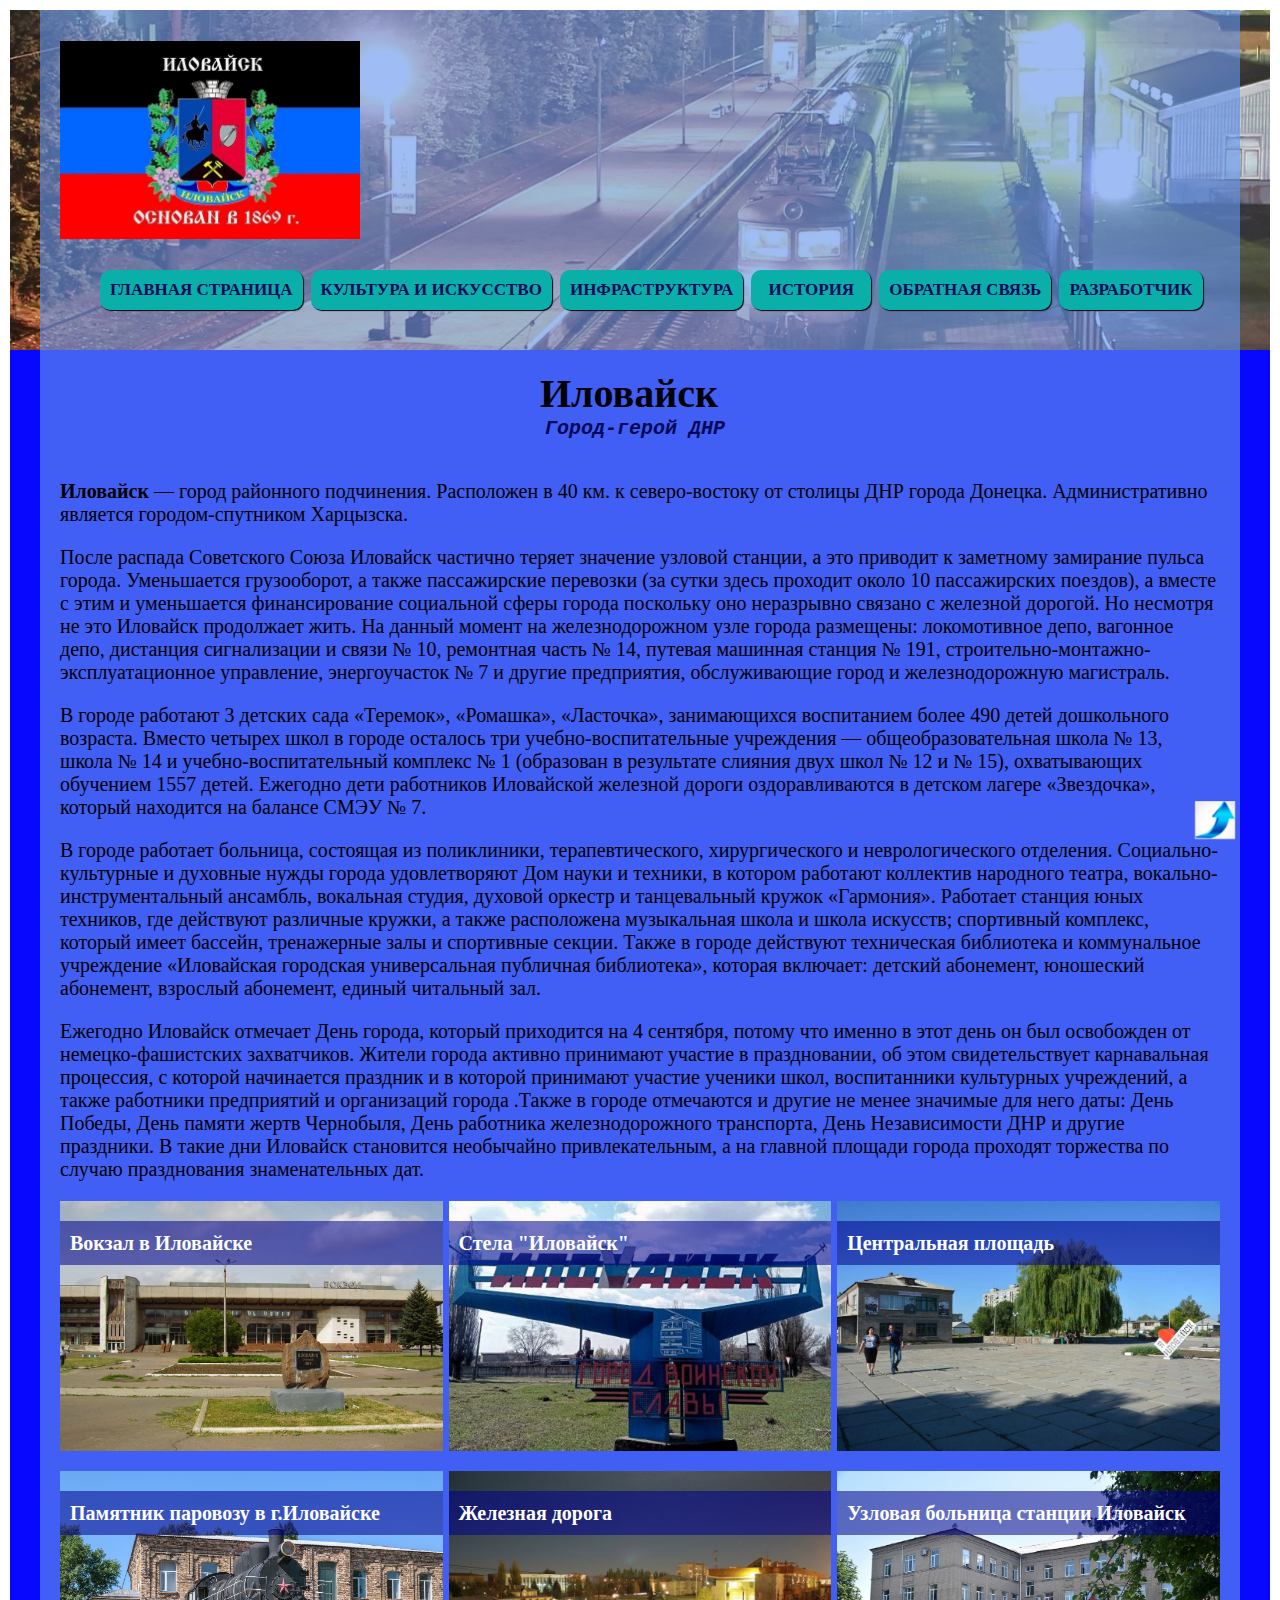
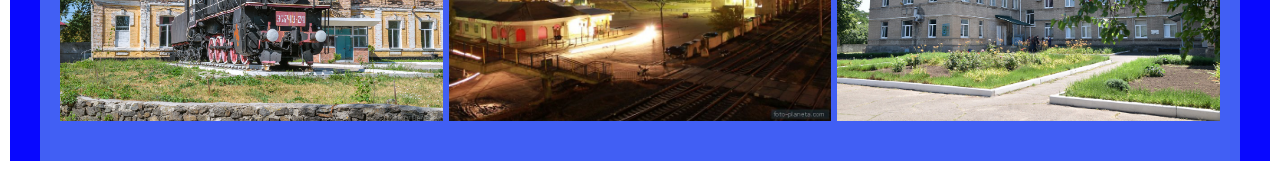
<file: my-city.ru/index.html>
<!DOCTYPE html>
<html lang="en">
<head>
    <meta charset="UTF-8">
    <meta name="viewport"
    content="width=device-width, user-scalable=no, initial-scale=1.0, maximum-scale=1.0, minimum-scale=1.0">
    <meta http-equiv="X-UA-Compatible" content="ie=edge">
    <title>Title</title>
    <link rel="stylesheet" href="style.css">
    <link rel="shortcut icon" href="images/Ilovajsk-1.jpg" type="image/jpg">
</head>
<body>

<div class="wrapper">
    <header class="header">
        <div class="container">
            <div class="logo">
                <img src="images/gerb.jpg" alt="">
            </div>
            <ul class="menu">
                <li><a href="index.html">Главная страница</a></li>
                <li><a href="culture.html">Культура и искусство</a></li>
                <li><a href="infrastructure.html">Инфраструктура</a></li>
                <li><a href="history.html">История</a></li>
                <li><a href="feedback.html">Обратная связь</a></li>
                <li><a href="developer.html">Разработчик</a></li>
            </ul>
        </div>
    </header>

    <div id="current_date_time_block"></div>
    <script type="text/javascript">
        /* функция добавления ведущих нулей */
        /* (если число меньше десяти, перед числом добавляем ноль) */
        function zero_first_format(value)
        {
            if (value < 10)
            {
                value='0'+value;
            }
            return value;
        }
        /* функция получения текущей даты и времени */
        function date_time()
        {
            var current_datetime = new Date();
            var day = zero_first_format(current_datetime.getDate());
            var month = zero_first_format(current_datetime.getMonth()+1);
            var year = current_datetime.getFullYear();
            var hours = zero_first_format(current_datetime.getHours());
            var minutes = zero_first_format(current_datetime.getMinutes());
            var seconds = zero_first_format(current_datetime.getSeconds());

            return day+"."+month+"."+year+" "+hours+":"+minutes+":"+seconds;
        }
        /* каждую секунду получаем текущую дату и время */
        /* и вставляем значение в блок с id "current_date_time_block2" */
        setInterval(function () {
            document.getElementById('current_date_time_block').innerHTML = date_time();
        }, 1000);
    </script>


    <section id="first-section" class="section">
        <div class="container">

               <h1 style="margin-top: 0px; margin-bottom: 0px; color: #000007; margin-left:480px; font-size: 40px;"><b>Иловайск</b></h1>
            <tt><h5 style="margin-bottom: 40px; margin-top: 0px; color: #010859; margin-left:485px; font-size: 20px;"> <i>Город-герой ДНР</i></h5></tt>

            <p>
                <strong>Иловайск</strong> — город районного подчинения. Расположен в 40 км. к северо-востоку от столицы ДНР города Донецка. Административно является городом-спутником Харцызска.
            </p>
            <p>
                После распада Советского Союза Иловайск частично теряет значение узловой станции, а это приводит к заметному замирание пульса города. Уменьшается грузооборот, а также пассажирские перевозки (за сутки здесь проходит около 10 пассажирских поездов), а вместе с этим и уменьшается финансирование социальной сферы города поскольку оно неразрывно связано с железной дорогой. Но несмотря не это Иловайск продолжает жить. На данный момент на железнодорожном узле города размещены: локомотивное депо, вагонное депо, дистанция сигнализации и связи № 10, ремонтная часть № 14, путевая машинная станция № 191, строительно-монтажно-эксплуатационное управление, энергоучасток № 7 и другие предприятия, обслуживающие город и железнодорожную магистраль.
            </p>
            <p>
                В городе работают 3 детских сада «Теремок», «Ромашка», «Ласточка», занимающихся воспитанием более 490 детей дошкольного возраста. Вместо четырех школ в городе осталось три учебно-воспитательные учреждения — общеобразовательная школа № 13, школа № 14 и учебно-воспитательный комплекс № 1 (образован в результате слияния двух школ № 12 и № 15), охватывающих обучением 1557 детей. Ежегодно дети работников Иловайской железной дороги оздоравливаются в детском лагере «Звездочка», который находится на балансе СМЭУ № 7.
            </p>
            <p>
                В городе работает больница, состоящая из поликлиники, терапевтического, хирургического и неврологического отделения. Социально-культурные и духовные нужды города удовлетворяют Дом науки и техники, в котором работают коллектив народного театра, вокально-инструментальный ансамбль, вокальная студия, духовой оркестр и танцевальный кружок «Гармония». Работает станция юных техников, где действуют различные кружки, а также расположена музыкальная школа и школа искусств; спортивный комплекс, который имеет бассейн, тренажерные залы и спортивные секции. Также в городе действуют техническая библиотека и коммунальное учреждение «Иловайская городская универсальная публичная библиотека», которая включает: детский абонемент, юношеский абонемент, взрослый абонемент, единый читальный зал.
            </p>
            <p>
                Ежегодно Иловайск отмечает День города, который приходится на 4 сентября, потому что именно в этот день он был освобожден от немецко-фашистских захватчиков. Жители города активно принимают участие в праздновании, об этом свидетельствует карнавальная процессия, с которой начинается праздник и в которой принимают участие ученики школ, воспитанники культурных учреждений, а также работники предприятий и организаций города .Также в городе отмечаются и другие не менее значимые для него даты: День Победы, День памяти жертв Чернобыля, День работника железнодорожного транспорта, День Независимости ДНР и другие праздники. В такие дни Иловайск становится необычайно привлекательным, а на главной площади города проходят торжества по случаю празднования знаменательных дат.
            </p>
            <div class="images">
                <div class="img-container">
                    <img src="images/KlM.jpg" alt="">
                    <p><strong>Вокзал в Иловайске</strong></p>
                </div>
                <div class="img-container">
                     <img src="images/ilov.jpg" alt="">
                     <p><strong>Стела "Иловайск"</strong></p>
                </div>
                <div class="img-container">
                    <img src="images/123.jpg" alt="">
                    <p><strong>Центральная площадь</strong></p>
                </div>
                <div class="img-container">
                    <img src="images/29377.jpg" alt="">
                    <p><strong>Памятник паровозу в г.Иловайске</strong></p>
                </div>
                <div class="img-container">
                    <img src="images/ilovaysk-383300.jpg" alt="">
                    <p><strong>Железная дорога</strong></p>
                </div>
                <div class="img-container">
                    <img src="images/Bolnica_120720-6.jpg" alt="">
                    <p><strong>Узловая больница станции Иловайск</strong></p>
                </div>
            </div>
        </div>
        <a href="#" title="Вернуться к началу" class="topbutton">
            <div class="images">
                <div class="img-container6">
                    <img src="images/b.jpg" alt="">
                </div>

            </div>
        </a>
    </section>
</div>
</body>
</html>
</file>
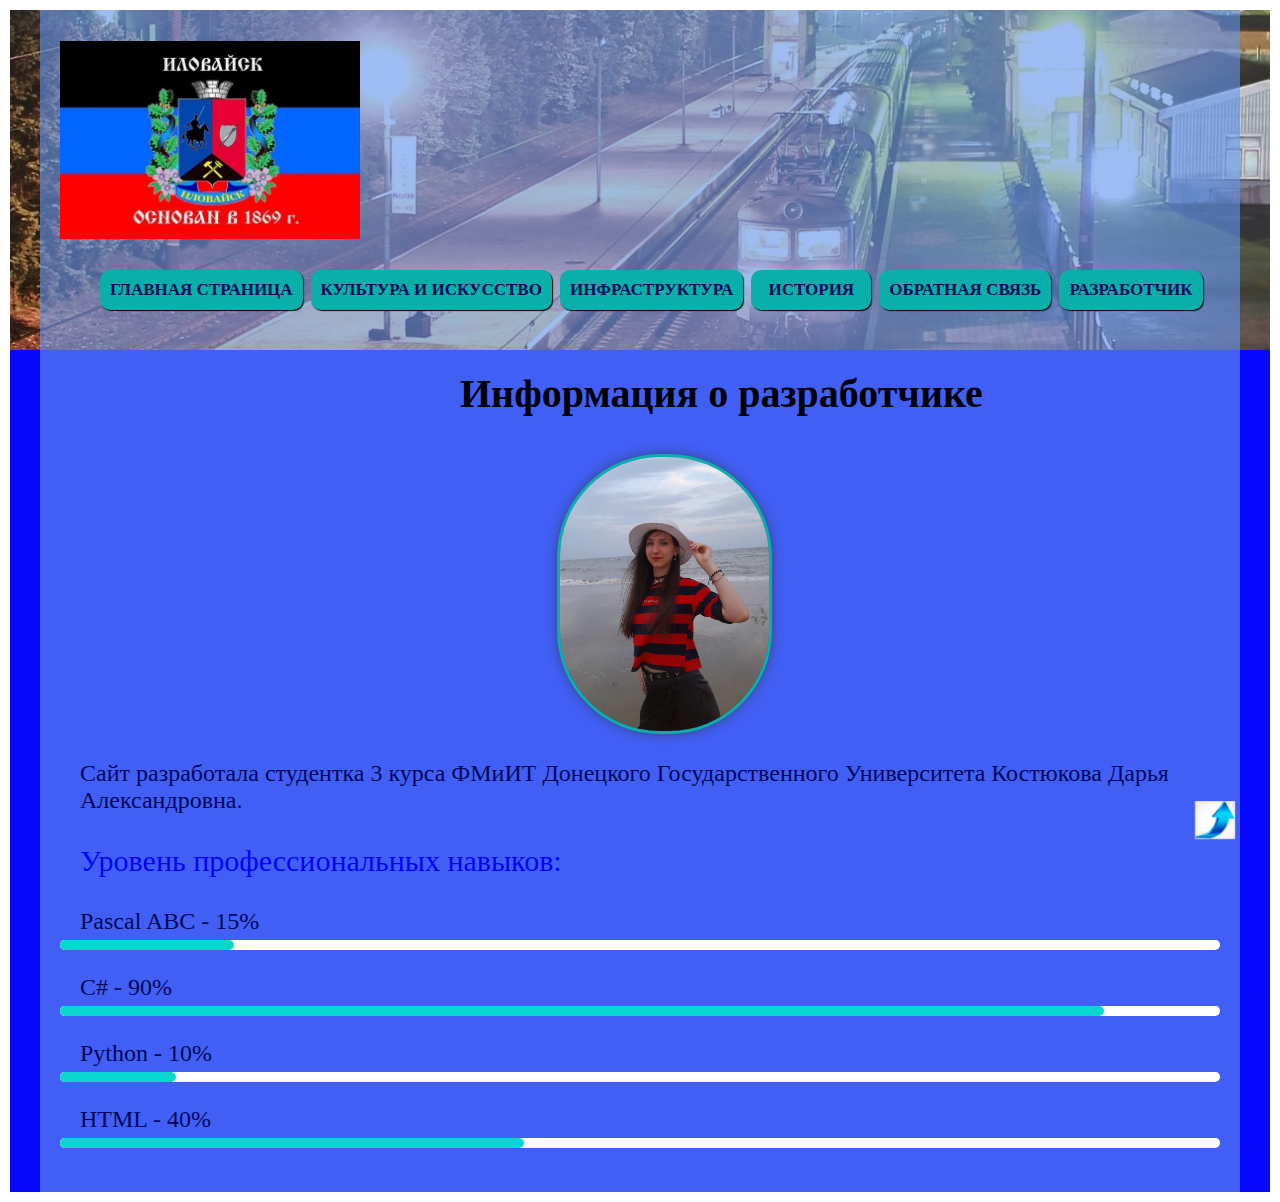
<file: my-city.ru/developer.html>
<!doctype html>
<html lang="en">
<head>
    <meta charset="UTF-8">
    <meta name="viewport"
          content="width=device-width, user-scalable=no, initial-scale=1.0, maximum-scale=1.0, minimum-scale=1.0">
    <meta http-equiv="X-UA-Compatible" content="ie=edge">
    <title>Developer</title>
    <link rel="stylesheet" href="style.css">
    <link rel="shortcut icon" href="images/Ilovajsk-1.jpg" type="image/jpg">
</head>
<body>

<div class="wrapper">
    <header class="header">
        <div class="container">
            <div class="logo">
                <img src="images/gerb.jpg" alt="">
            </div>
            <ul class="menu">
                <li><a href="index.html">Главная страница</a></li>
                <li><a href="culture.html">Культура и искусство</a></li>
                <li><a href="infrastructure.html">Инфраструктура</a></li>
                <li><a href="history.html">История</a></li>
                <li><a href="feedback.html">Обратная связь</a></li>
                <li><a href="developer.html">Разработчик</a></li>
            </ul>
        </div>
    </header>

    <div id="current_date_time_block"></div>
    <script type="text/javascript">
        /* функция добавления ведущих нулей */
        /* (если число меньше десяти, перед числом добавляем ноль) */
        function zero_first_format(value)
        {
            if (value < 10)
            {
                value='0'+value;
            }
            return value;
        }
        /* функция получения текущей даты и времени */
        function date_time()
        {
            var current_datetime = new Date();
            var day = zero_first_format(current_datetime.getDate());
            var month = zero_first_format(current_datetime.getMonth()+1);
            var year = current_datetime.getFullYear();
            var hours = zero_first_format(current_datetime.getHours());
            var minutes = zero_first_format(current_datetime.getMinutes());
            var seconds = zero_first_format(current_datetime.getSeconds());

            return day+"."+month+"."+year+" "+hours+":"+minutes+":"+seconds;
        }
        /* каждую секунду получаем текущую дату и время */
        /* и вставляем значение в блок с id "current_date_time_block2" */
        setInterval(function () {
            document.getElementById('current_date_time_block').innerHTML = date_time();
        }, 1000);
    </script>


    <section id="first-section" class="section">
        <div class="container">
            <h1 style="margin-top: 0px; margin-bottom: 40px; color: #000007; margin-left:400px; font-size: 40px;">Информация о разработчике</h1>

            <style>
                .round {
                    border-radius: 100px;
                    box-shadow: 0 0 0 3px #0bafaa, 0 0 13px #333;
                }
            </style>
            <p><img src="images/foto.jpg" style="width: 18%; margin-left:500px; height: 10%" alt="" class="round">


            <p style="color: #010859; font-size: 24px; margin-left:20px">
                Сайт разработала студентка 3 курса ФМиИТ Донецкого Государственного Университета Костюкова Дарья Александровна.           </p>
            <p style="color: rgba(0,0,255,0.97); font-size: 30px; margin-left:20px">
                Уровень профессиональных навыков:
            </p>
            <div class="chart">
                <p style="color: #010859; font-size: 24px; margin-left:20px"> Pascal ABC - 15%</p>
                <div class="pipe">
                    <div style="width: 15%"> </div>
                </div>
                <p style="color: #010859; font-size: 24px; margin-left:20px"> С# - 90%</p>
                <div class="pipe">
                    <div style="width: 90%"> </div>
                </div>
                <p style="color: #010859; font-size: 24px; margin-left:20px">Python - 10%</p>
                <div class="pipe">
                    <div style="width: 10%"> </div>
                </div>
                <p style="color: #010859; font-size: 24px; margin-left:20px">HTML - 40%</p>
                <div class="pipe">
                    <div style="width: 40%"> </div>
                </div>
            </div>

        </div>
        <a href="#" title="Вернуться к началу" class="topbutton">
            <div class="images">
                <div class="img-container6">
                    <img src="images/b.jpg" alt="">
                </div>

            </div>
        </a>
    </section>
</div>
</body>
</html>
</file>
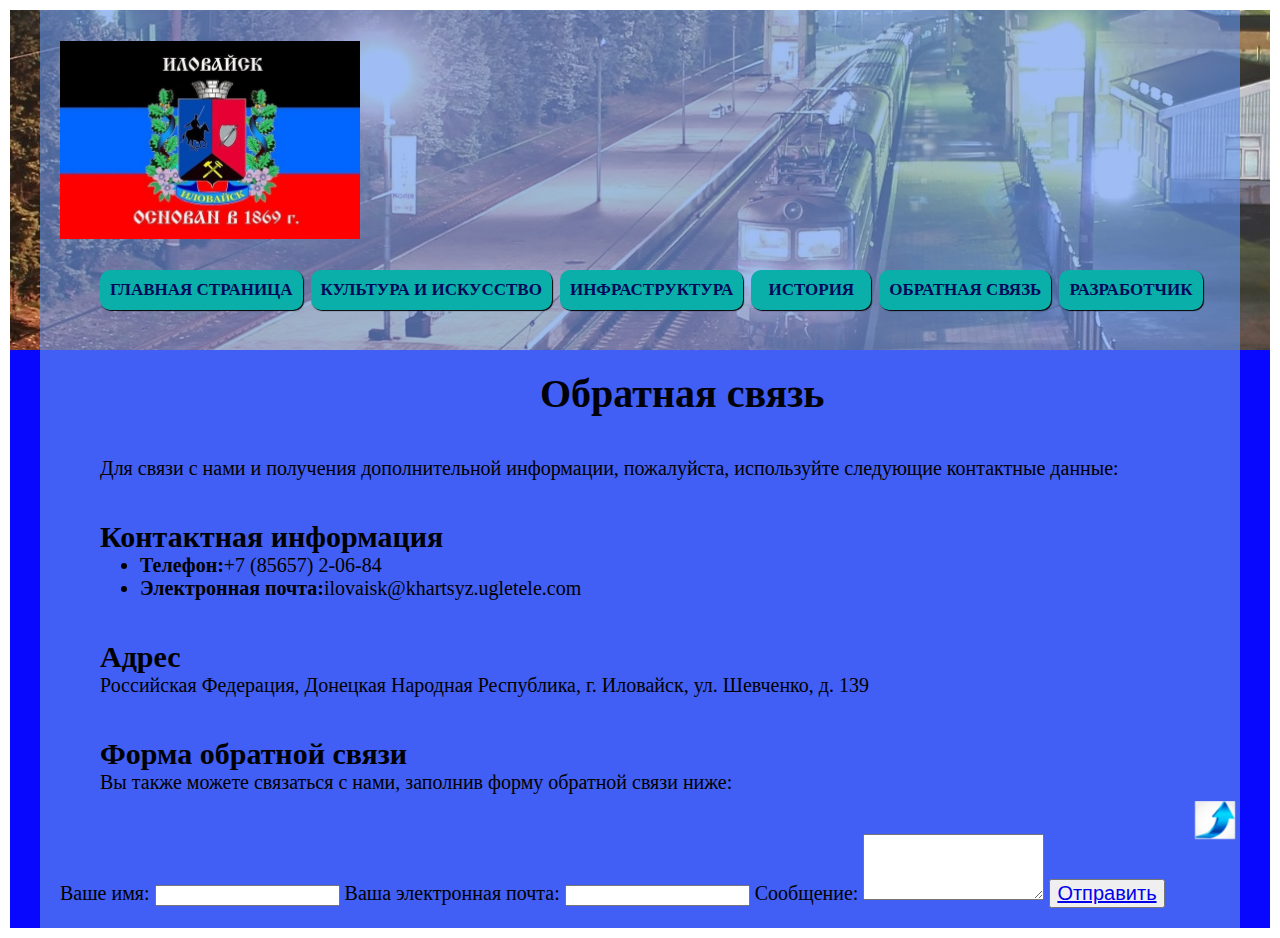
<file: my-city.ru/feedback.html>
<!doctype html>
<html lang="en">
<head>
    <meta charset="UTF-8">
    <meta name="viewport"
          content="width=device-width, user-scalable=no, initial-scale=1.0, maximum-scale=1.0, minimum-scale=1.0">
    <meta http-equiv="X-UA-Compatible" content="ie=edge">
    <title>Feedback</title>
    <link rel="stylesheet" href="style.css">
    <link rel="shortcut icon" href="images/Ilovajsk-1.jpg" type="image/jpg">
</head>
<body>

<div class="wrapper">
    <header class="header">
        <div class="container">
            <div class="logo">
                <img src="images/gerb.jpg" alt="">
            </div>
            <ul class="menu">
                <li><a href="index.html">Главная страница</a></li>
                <li><a href="culture.html">Культура и искусство</a></li>
                <li><a href="infrastructure.html">Инфраструктура</a></li>
                <li><a href="history.html">История</a></li>
                <li><a href="feedback.html">Обратная связь</a></li>
                <li><a href="developer.html">Разработчик</a></li>
            </ul>
        </div>
    </header>

    <div id="current_date_time_block"></div>
    <script type="text/javascript">
        /* функция добавления ведущих нулей */
        /* (если число меньше десяти, перед числом добавляем ноль) */
        function zero_first_format(value)
        {
            if (value < 10)
            {
                value='0'+value;
            }
            return value;
        }
        /* функция получения текущей даты и времени */
        function date_time()
        {
            var current_datetime = new Date();
            var day = zero_first_format(current_datetime.getDate());
            var month = zero_first_format(current_datetime.getMonth()+1);
            var year = current_datetime.getFullYear();
            var hours = zero_first_format(current_datetime.getHours());
            var minutes = zero_first_format(current_datetime.getMinutes());
            var seconds = zero_first_format(current_datetime.getSeconds());

            return day+"."+month+"."+year+" "+hours+":"+minutes+":"+seconds;
        }
        /* каждую секунду получаем текущую дату и время */
        /* и вставляем значение в блок с id "current_date_time_block2" */
        setInterval(function () {
            document.getElementById('current_date_time_block').innerHTML = date_time();
        }, 1000);
    </script>


    <section id="first-section" class="section">
        <div class="container">

            <h1 style="margin-top: 0px; margin-bottom: 40px; color: #000007; margin-left:480px; font-size: 40px;">Обратная связь</h1>
            <blockquote>
            <p>Для связи с нами и получения дополнительной информации, пожалуйста, используйте следующие контактные данные:</p>

            <h2 style="margin-top: 40px; margin-bottom: 0px;">Контактная информация</h2>
            <ul style="margin-top: 0px; margin-bottom: 0px;">
                <li ><strong>Телефон:</strong>+7 (85657) 2-06-84</li>
                <li><strong>Электронная почта:</strong>ilovaisk@khartsyz.ugletele.com</li>
            </ul>

            <h2 style="margin-top: 40px; margin-bottom: 0px;">Адрес</h2>
            <p style="margin-top: 0px; margin-bottom: 40px;">Российская Федерация, Донецкая Народная Республика, г. Иловайск, ул. Шевченко, д. 139</p>

            <h2 style="margin-top: 40px; margin-bottom: 0px;">Форма обратной связи</h2>
            <p style="margin-top: 0px; margin-bottom: 40px;">Вы также можете связаться с нами, заполнив форму обратной связи ниже:</p>
            </blockquote>
            <form action="обработчик.php" method="post">
                <label for="name">Ваше имя:</label>
                <input type="text" id="name" name="name" required>

                <label for="email">Ваша электронная почта:</label>
                <input type="email" id="email" name="email" required>

                <label for="message">Сообщение:</label>
                <textarea id="message" name="message" rows="4" required></textarea>

                <button type="submit">
                    <a style="font-size: 20px; border-radius: 20px " href="mailto:ohiko_kostjukova@mail.ru">
                        Отправить</a>
                </button>
            </form>

        </div>
        <a href="#" title="Вернуться к началу" class="topbutton">
            <div class="images">
                <div class="img-container6">
                    <img src="images/b.jpg" alt="">
                </div>

            </div>
        </a>
    </section>
</div>
</body>
</html>
</file>
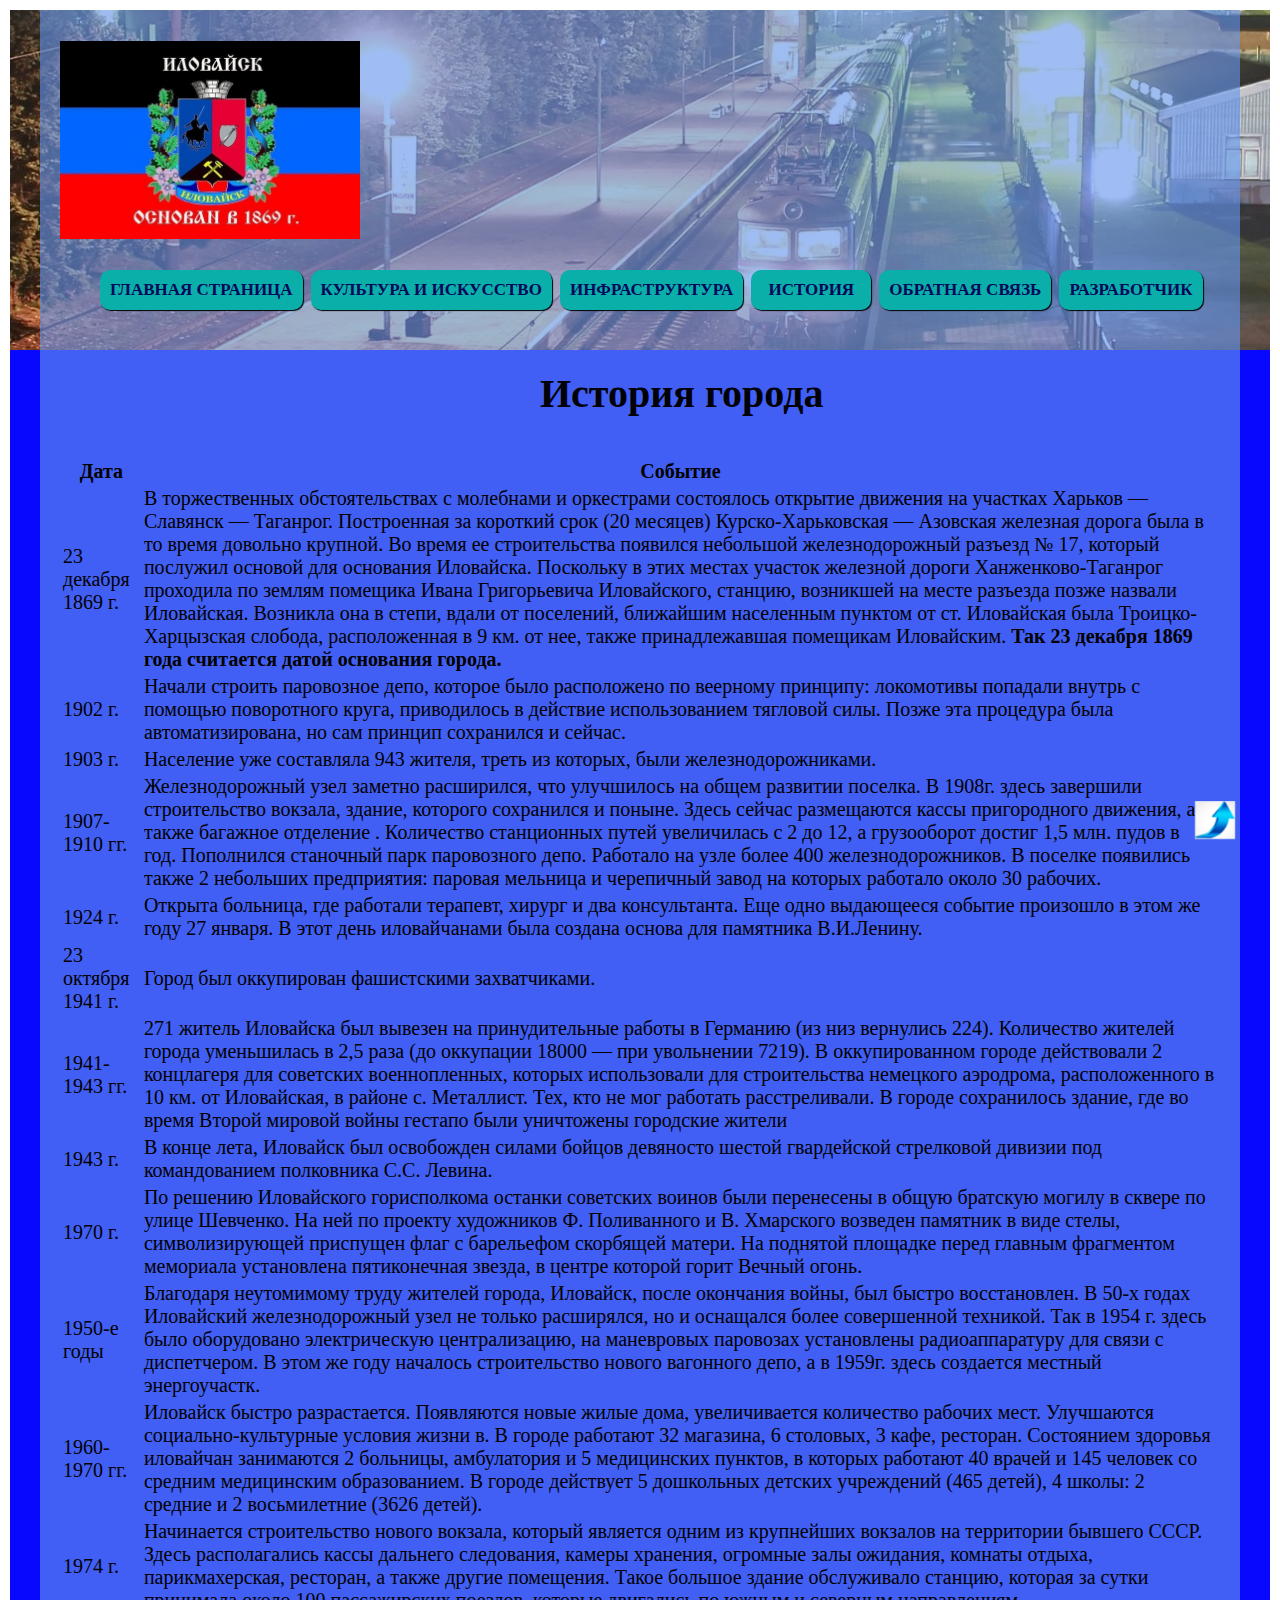
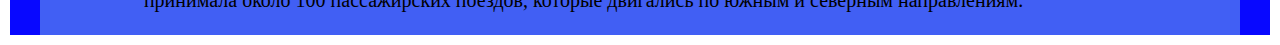
<file: my-city.ru/history.html>
<!doctype html>
<html lang="en">
<head>
    <meta charset="UTF-8">
    <meta name="viewport"
          content="width=device-width, user-scalable=no, initial-scale=1.0, maximum-scale=1.0, minimum-scale=1.0">
    <meta http-equiv="X-UA-Compatible" content="ie=edge">
    <title>History</title>
    <link rel="stylesheet" href="style.css">
    <link rel="shortcut icon" href="images/Ilovajsk-1.jpg" type="image/jpg">
</head>
<body>

<div class="wrapper">
    <header class="header">
        <div class="container">
            <div class="logo">
                <img src="images/gerb.jpg" alt="">
            </div>
            <ul class="menu">
                <li><a href="index.html">Главная страница</a></li>
                <li><a href="culture.html">Культура и искусство</a></li>
                <li><a href="infrastructure.html">Инфраструктура</a></li>
                <li><a href="history.html">История</a></li>
                <li><a href="feedback.html">Обратная связь</a></li>
                <li><a href="developer.html">Разработчик</a></li>
            </ul>
        </div>
    </header>

    <div id="current_date_time_block"></div>
    <script type="text/javascript">
        /* функция добавления ведущих нулей */
        /* (если число меньше десяти, перед числом добавляем ноль) */
        function zero_first_format(value)
        {
            if (value < 10)
            {
                value='0'+value;
            }
            return value;
        }
        /* функция получения текущей даты и времени */
        function date_time()
        {
            var current_datetime = new Date();
            var day = zero_first_format(current_datetime.getDate());
            var month = zero_first_format(current_datetime.getMonth()+1);
            var year = current_datetime.getFullYear();
            var hours = zero_first_format(current_datetime.getHours());
            var minutes = zero_first_format(current_datetime.getMinutes());
            var seconds = zero_first_format(current_datetime.getSeconds());

            return day+"."+month+"."+year+" "+hours+":"+minutes+":"+seconds;
        }
        /* каждую секунду получаем текущую дату и время */
        /* и вставляем значение в блок с id "current_date_time_block2" */
        setInterval(function () {
            document.getElementById('current_date_time_block').innerHTML = date_time();
        }, 1000);
    </script>

    <section id="first-section" class="section">
        <div class="container">
            <h1 style="margin-top: 0px; margin-bottom: 40px; color: #000007; margin-left:480px; font-size: 40px;">История города</h1>
            <div class="table">
                <table style="font-size: 20px">
                <thead>
                <th>Дата</th>
                <th>Событие</th>
                </thead>
                <tbody>
                <tr>
                    <td>23 декабря 1869 г.</td>
                    <td>В торжественных обстоятельствах с молебнами и оркестрами состоялось открытие движения на участках Харьков — Славянск — Таганрог. Построенная за короткий срок (20 месяцев) Курско-Харьковская — Азовская железная дорога была в то время довольно крупной. Во время ее строительства появился небольшой железнодорожный разъезд № 17, который  послужил основой для основания Иловайска. Поскольку в этих местах участок железной дороги Ханженково-Таганрог проходила по землям помещика Ивана Григорьевича Иловайского, станцию, возникшей на месте разъезда позже назвали Иловайская.
                        Возникла она в степи, вдали от поселений, ближайшим населенным пунктом от ст. Иловайская была Троицко-Харцызская слобода, расположенная в 9 км. от нее, также принадлежавшая помещикам Иловайским. <b>Так 23 декабря 1869 года считается датой основания города.</b></td>
                </tr>
                <tr>
                    <td>1902 г.</td>
                    <td>Начали строить паровозное депо, которое было расположено по веерному принципу: локомотивы попадали внутрь с помощью поворотного круга, приводилось в действие использованием тягловой силы. Позже эта процедура была автоматизирована, но сам принцип сохранился и сейчас.</td>
                </tr>
                <tr>
                    <td>1903 г.</td>
                    <td>Население уже составляла 943 жителя, треть из которых, были железнодорожниками.</td>
                </tr>
                <tr>
                    <td>1907-1910 гг.</td>
                    <td>Железнодорожный узел заметно расширился, что улучшилось на общем развитии поселка. В 1908г. здесь завершили строительство вокзала, здание, которого сохранился и поныне. Здесь сейчас размещаются кассы пригородного движения, а также багажное отделение . Количество станционных путей увеличилась с 2 до 12, а грузооборот достиг 1,5 млн. пудов в год. Пополнился станочный парк паровозного депо. Работало на узле более 400 железнодорожников. В поселке появились также 2 небольших предприятия: паровая мельница и черепичный завод на которых работало около 30 рабочих. </td>
                </tr>
                <tr>
                    <td>1924 г.</td>
                    <td>Открыта больница, где работали терапевт, хирург и два консультанта. Еще одно выдающееся событие произошло в этом же году 27 января. В этот день иловайчанами была создана основа для памятника В.И.Ленину.</td>
                </tr>
                <tr>
                    <td>23 октября 1941 г.</td>
                    <td>Город был оккупирован фашистскими захватчиками.</td>
                </tr>
                <tr>
                    <td>1941-1943 гг.</td>
                    <td>271 житель Иловайска был вывезен на принудительные работы в Германию (из низ вернулись 224). Количество жителей города уменьшилась в 2,5 раза (до оккупации 18000 — при увольнении 7219). В оккупированном городе действовали 2 концлагеря для советских военнопленных, которых использовали для строительства немецкого аэродрома, расположенного в 10 км. от Иловайская, в районе с. Металлист. Тех, кто не мог работать расстреливали. В городе сохранилось здание, где во время Второй мировой войны гестапо были уничтожены городские жители</td>
                </tr>
                <tr>
                    <td>1943 г.</td>
                    <td>В конце лета, Иловайск был освобожден силами бойцов девяносто шестой гвардейской стрелковой дивизии под командованием полковника С.С. Левина.</td>
                </tr>
                <tr>
                    <td>1970 г.</td>
                    <td>По решению Иловайского горисполкома останки советских воинов были перенесены в общую братскую могилу в сквере по улице Шевченко. На ней по проекту художников Ф. Поливанного и В. Хмарского возведен памятник в виде стелы, символизирующей приспущен флаг с барельефом скорбящей матери. На поднятой площадке перед главным фрагментом мемориала установлена пятиконечная звезда, в центре которой горит Вечный огонь. </td>
                </tr>
                <tr>
                    <td>1950-е годы</td>
                    <td>Благодаря неутомимому труду жителей города, Иловайск, после окончания войны, был быстро восстановлен. В 50-х  годах Иловайский железнодорожный узел не только расширялся, но и оснащался более совершенной техникой. Так в 1954 г. здесь было оборудовано электрическую централизацию, на маневровых паровозах установлены радиоаппаратуру для связи с диспетчером. В этом же году началось строительство нового вагонного депо, а в 1959г. здесь создается местный энергоучастк.</td>
                </tr>
                <tr>
                    <td>1960-1970 гг.</td>
                    <td>Иловайск быстро разрастается. Появляются новые жилые дома, увеличивается количество рабочих мест. Улучшаются социально-культурные условия жизни в. В городе работают 32 магазина, 6 столовых, 3 кафе, ресторан. Состоянием здоровья иловайчан занимаются 2 больницы, амбулатория и 5 медицинских пунктов, в которых работают 40 врачей и 145 человек со средним медицинским образованием. В городе действует 5 дошкольных детских учреждений (465 детей), 4 школы: 2 средние и 2 восьмилетние (3626 детей).</td>
                </tr>
                <tr>
                    <td>1974 г.</td>
                    <td>Начинается строительство нового вокзала, который является одним из крупнейших вокзалов на территории бывшего СССР. Здесь располагались кассы дальнего следования, камеры хранения, огромные залы ожидания, комнаты отдыха, парикмахерская, ресторан, а также другие помещения. Такое большое здание обслуживало станцию, которая за сутки принимала около 100 пассажирских поездов, которые двигались по южным и северным направлениям.</td>
                </tr>
                </tbody>
            </table>
            </div>
        </div>
        <a href="#" title="Вернуться к началу" class="topbutton">
            <div class="images">
                <div class="img-container6">
                    <img src="images/b.jpg" alt="">
                </div>

            </div>
        </a>
    </section>
</div>
</body>
</html>
</file>
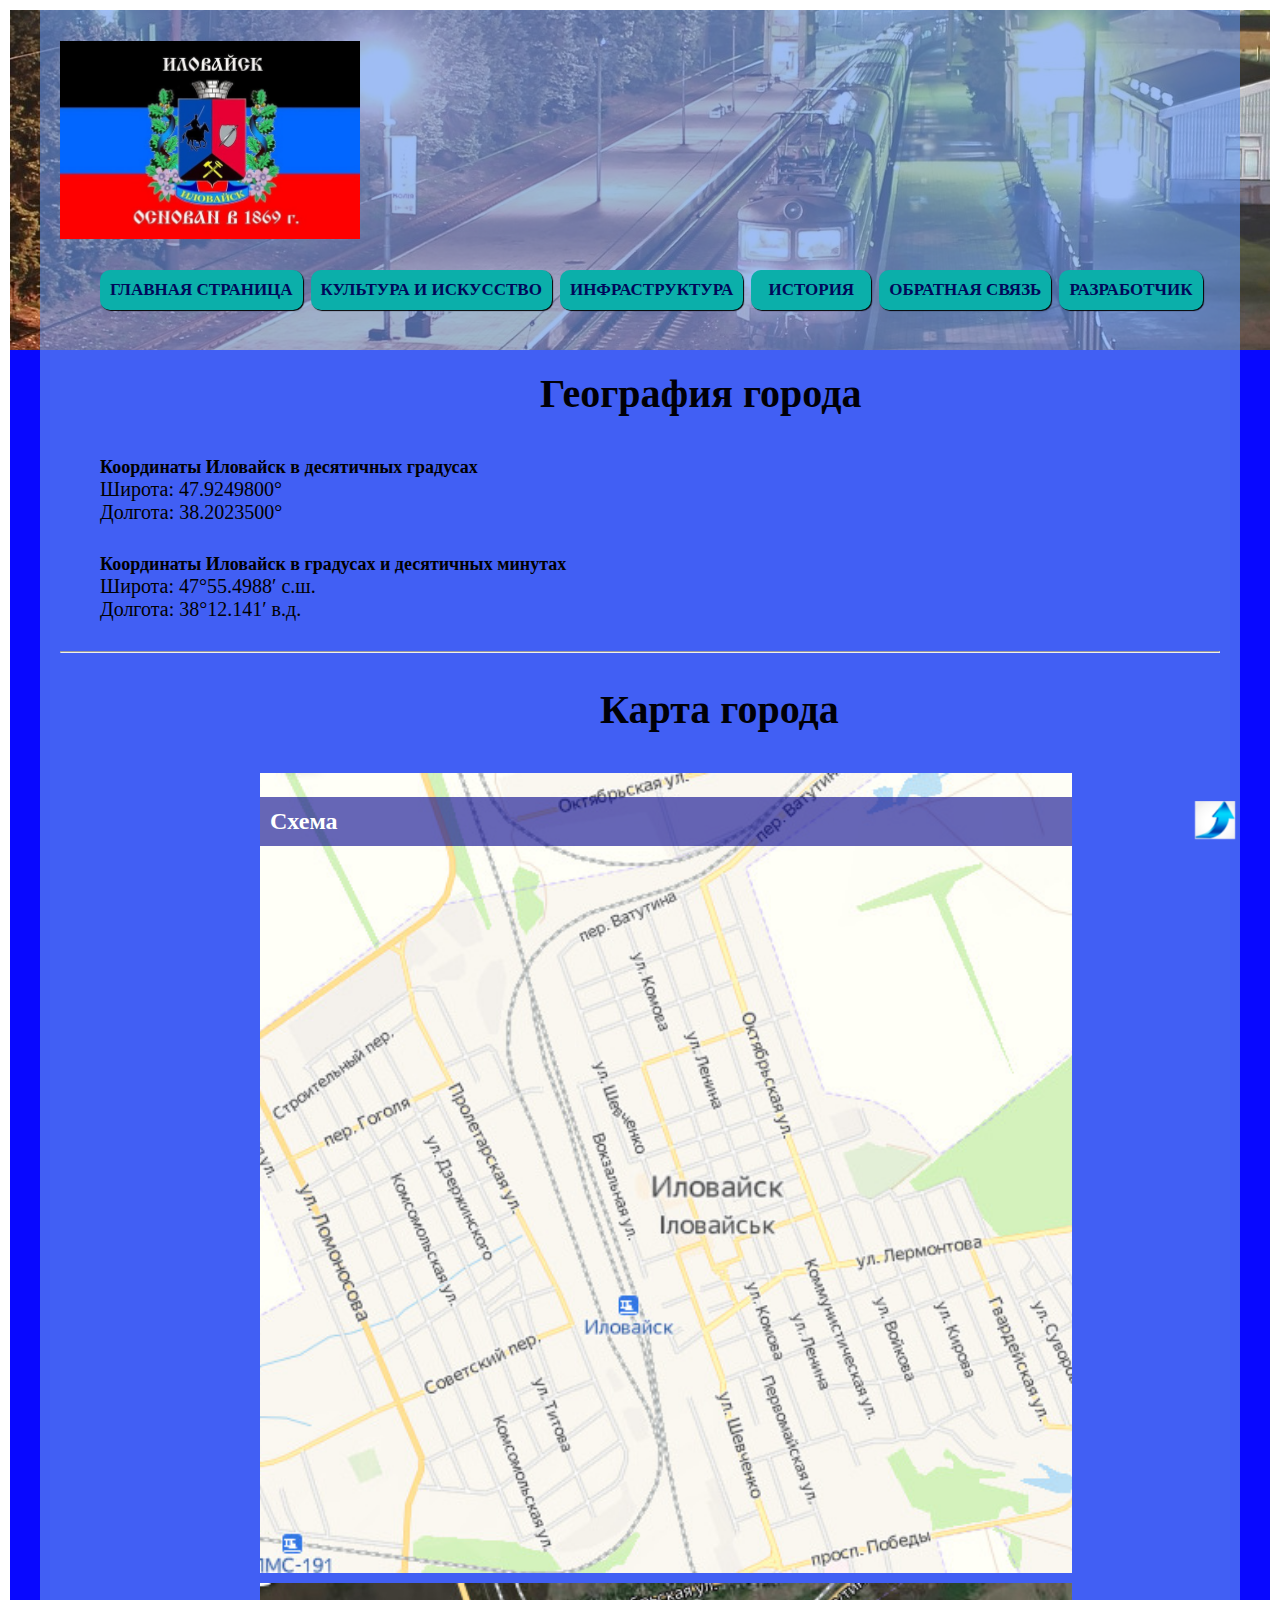
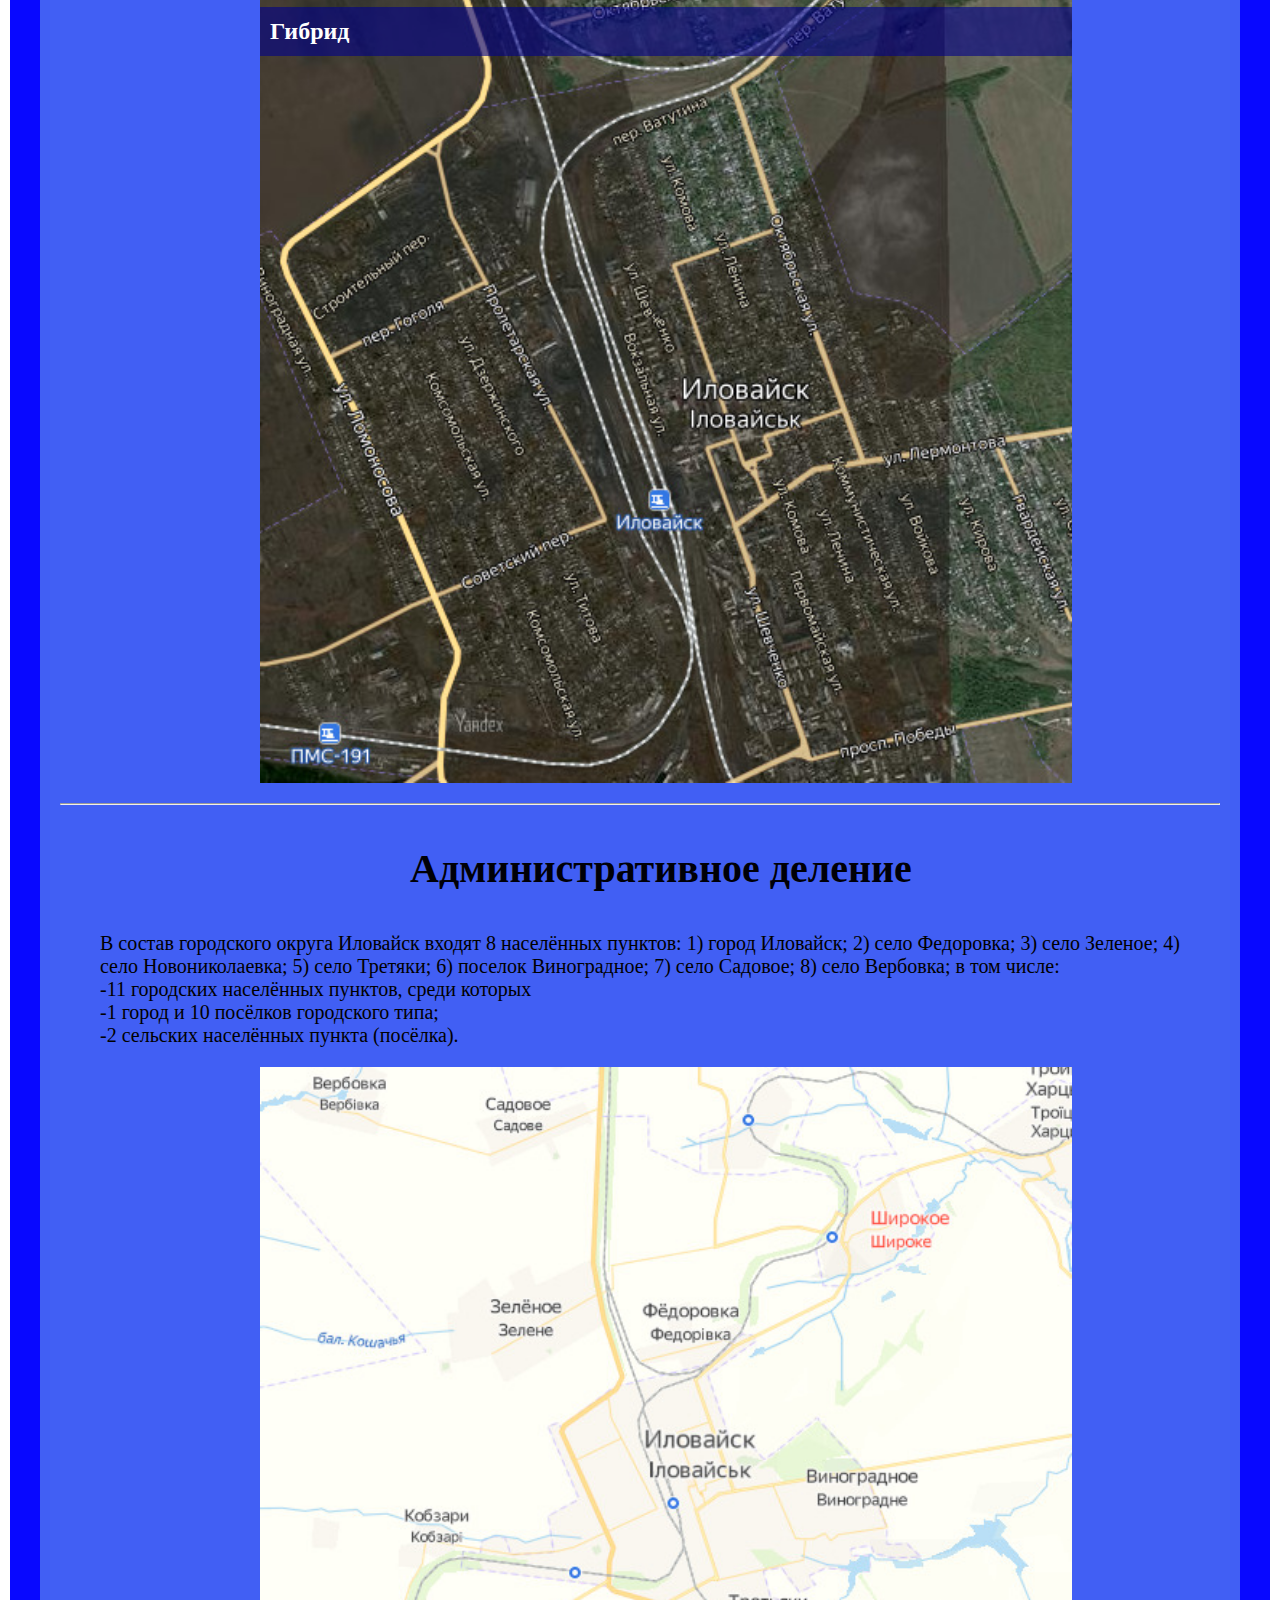
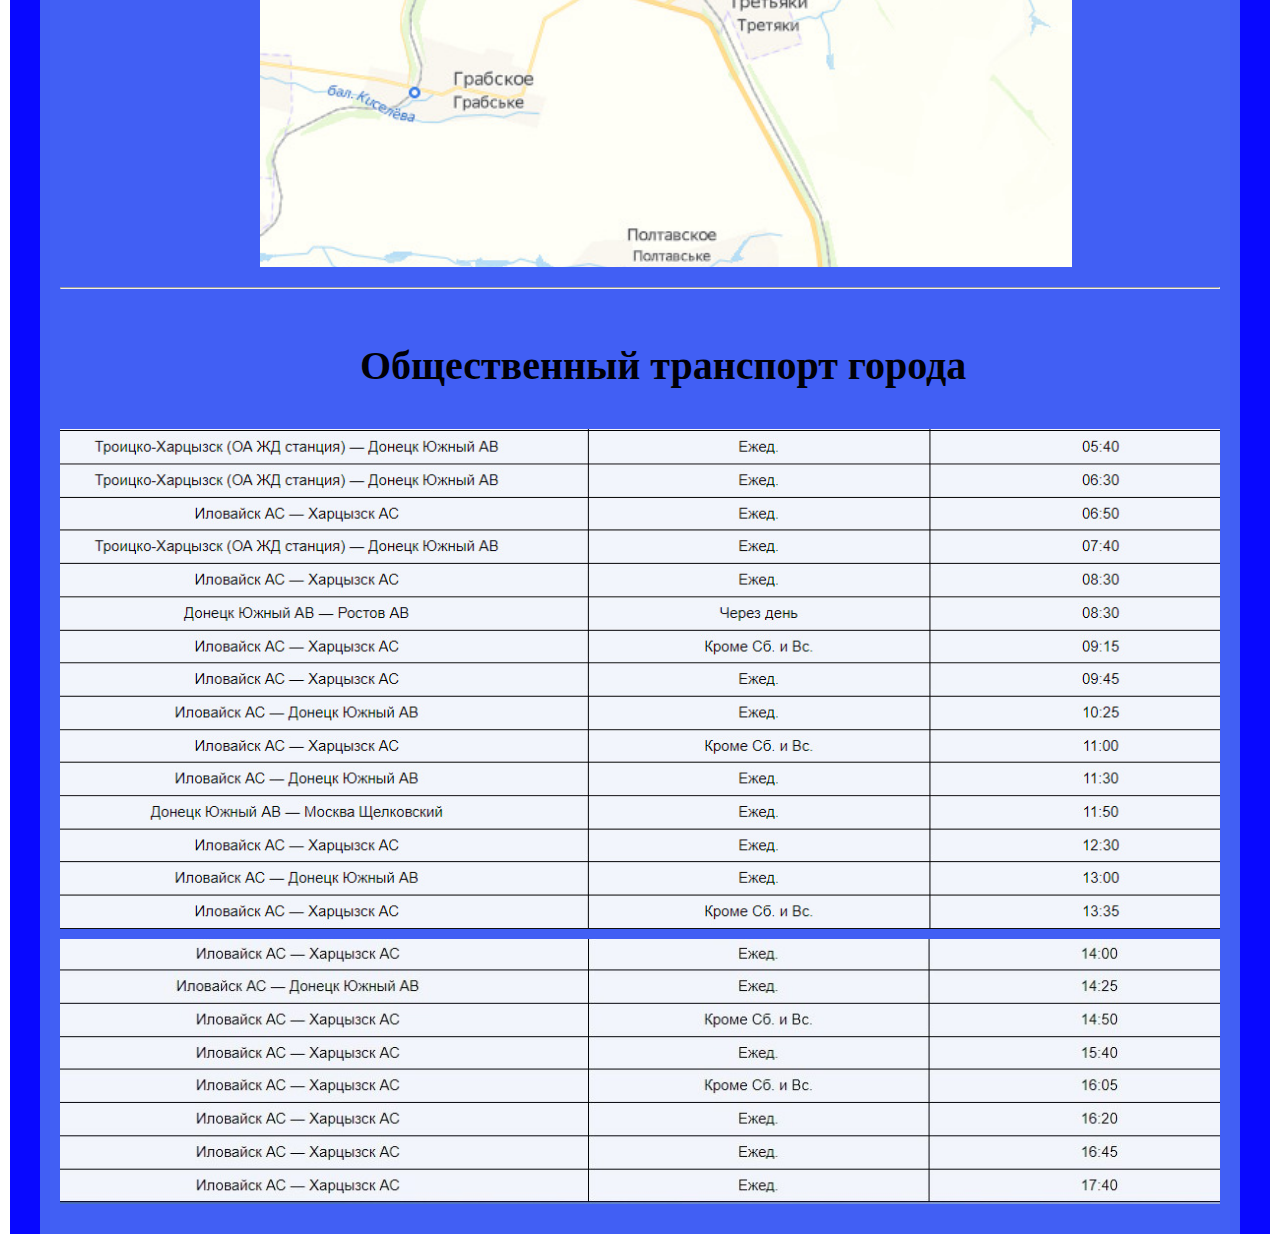
<file: my-city.ru/infrastructure.html>
<!doctype html>
<html lang="en">
<head>
    <meta charset="UTF-8">
    <meta name="viewport"
          content="width=device-width, user-scalable=no, initial-scale=1.0, maximum-scale=1.0, minimum-scale=1.0">
    <meta http-equiv="X-UA-Compatible" content="ie=edge">
    <title>Infrastructure</title>
    <link rel="stylesheet" href="style.css">
    <link rel="shortcut icon" href="images/Ilovajsk-1.jpg" type="image/jpg">
</head>
<body>

<div class="wrapper">
    <header class="header">
        <div class="container">
            <div class="logo">
                <img src="images/gerb.jpg" alt="">
            </div>
            <ul class="menu">
                <li><a href="index.html">Главная страница</a></li>
                <li><a href="culture.html">Культура и искусство</a></li>
                <li><a href="infrastructure.html">Инфраструктура</a></li>
                <li><a href="history.html">История</a></li>
                <li><a href="feedback.html">Обратная связь</a></li>
                <li><a href="developer.html">Разработчик</a></li>
            </ul>
        </div>
    </header>

    <div id="current_date_time_block"></div>
    <script type="text/javascript">
        /* функция добавления ведущих нулей */
        /* (если число меньше десяти, перед числом добавляем ноль) */
        function zero_first_format(value)
        {
            if (value < 10)
            {
                value='0'+value;
            }
            return value;
        }
        /* функция получения текущей даты и времени */
        function date_time()
        {
            var current_datetime = new Date();
            var day = zero_first_format(current_datetime.getDate());
            var month = zero_first_format(current_datetime.getMonth()+1);
            var year = current_datetime.getFullYear();
            var hours = zero_first_format(current_datetime.getHours());
            var minutes = zero_first_format(current_datetime.getMinutes());
            var seconds = zero_first_format(current_datetime.getSeconds());

            return day+"."+month+"."+year+" "+hours+":"+minutes+":"+seconds;
        }
        /* каждую секунду получаем текущую дату и время */
        /* и вставляем значение в блок с id "current_date_time_block2" */
        setInterval(function () {
            document.getElementById('current_date_time_block').innerHTML = date_time();
        }, 1000);
    </script>

    <section id="first-section" class="section">
        <div class="container">
            <h1 style="margin-top: 0px; margin-bottom: 40px; color: #000007; margin-left:480px; font-size: 40px;">География города</h1>

                <blockquote>
                <p style="margin-bottom: 0px; font-size: 18px; font-weight: bold">
                    Координаты Иловайск в десятичных градусах
                </p>
                <p style="margin-bottom: 30px; margin-top: 0px">
                    Широта: 47.9249800° <br>
                    Долгота: 38.2023500°
                </p>
                <p style="margin-bottom: 0px; font-size: 18px; font-weight: bold">
                    Координаты Иловайск в градусах и десятичных минутах
                </p>
                <p style="margin-bottom: 30px; margin-top: 0px">
                    Широта: 47°55.4988′ с.ш. <br>
                    Долгота: 38°12.141′ в.д.
                </p>
                </blockquote>
            <hr>
            <h2 style="margin-bottom: 40px; color: #000007; margin-left:540px; font-size: 40px;">Карта города</h2>
            <div class="images">
                <div class="img-container2">
                    <img src="images/2023-09-23_00-16-31.jpg" alt="">
                    <p><strong>Схема</strong></p>
                </div>
                <div class="img-container2">
                    <img src="images/2023-09-23_00-17-23.jpg" alt="">
                    <p><strong>Гибрид</strong></p>
                </div>
            </div>
            <hr>
            <h3 style="margin-bottom: 40px; color: #000007; margin-left:350px; font-size: 40px;">Административное деление</h3>
                 <blockquote>
                <p>
                    В состав городского округа Иловайск входят 8 населённых пунктов:
                    1) город Иловайск;
                    2) село Федоровка;
                    3) село Зеленое;
                    4) село Новониколаевка;
                    5) село Третяки;
                    6) поселок Виноградное;
                    7) село Садовое;
                    8) село Вербовка;
                    в том числе: <br>
                    -11 городских населённых пунктов, среди которых <br>
                    -1 город и 10 посёлков городского типа; <br>
                    -2 сельских населённых пункта (посёлка).
                </p>
            </blockquote>
            <div class="images">
            <div class="img-container2">
                <img src="images/2023-09-23_01-08-48.jpg" alt="">
            </div>
            </div>
            <hr>
            <h4 style="margin-bottom: 40px; color: #000007; margin-left:300px; font-size: 40px;">Общественный транспорт города</h4>
            <div class="images">
                <div class="img-container3">
                    <img src="images/2023-09-23_01-37-50.jpg" alt="">
                </div>
                <div class="img-container4">
                    <img src="images/2023-09-23_01-38-31.jpg" alt="">
                </div>
            </div>
        </div>
        <a href="#" title="Вернуться к началу" class="topbutton">
            <div class="images">
                <div class="img-container6">
                    <img src="images/b.jpg" alt="">
                </div>

            </div>
        </a>
    </section>
</div>

</body>
</html>
</file>
<file: my-city.ru/style.css>
body {
    padding: 0;
    margin: 0;
}
.wrapper {
    display: flex;
    justify-content: flex-start;
    align-items: center;
    flex-direction: column;
    width: 100%;
    min-height: 100vh;
    padding: 10px;
    box-sizing: border-box;
}
.header,
.section {
    width: 100%;
    background-color: rgba(0, 0, 255, 0.97);
    display: flex;
    justify-content: center;
}

.header {
    background: transparent url("images/29717.jpg") no-repeat no-repeat;
    background-size: cover;
}

.header .container {
    display: grid;
    justify-content: space-between;
    align-items: center;
}

.header .container .menu {
    width: 100%;
    display: flex;
    justify-content: space-between;
}

.header .container .menu li {
    list-style: none;
    padding: 10px;
    background-color: #0bafaa;
    box-shadow: 1px 1px 1px 0px black;
    border-radius: 10px;
    min-width: 100px;
    text-align: center;
    font-size: 17px;
}

.header .container .menu li a{
    text-decoration: none;
    text-transform: uppercase;
    color: #010859;
    font-weight: bold;
}

.header .container,
.section .container {
    max-width: 1200px;
    width: 100%;
    background-color: rgba(100, 149, 237, 0.62);
    position: relative;
    padding: 20px;
    box-sizing: border-box;
    font-size: 20px;
}

.header .container .logo {
    width: 300px;
    height: 220px;
}

.header .container .logo img{
    width: 100%;
    height: 100%;
    object-fit: contain;
}

.section .images {
    display: flex;
    justify-content: space-between;
    flex-wrap: wrap;

}

.section .images .img-container {
    width: 33%;
    height: 250px;
    margin-bottom: 20px;
    position: relative;
    box-sizing: border-box;

}

.section .images .img-container img {
    width: 100%;
    height: 100%;
    object-fit: cover;

}

.section .images .img-container p {
    position: absolute;
    top: 0px;
    left: 0px;
    width: 100%;
    font-size: 20px;
    color: #ffffff;
    padding: 10px;
    box-sizing: border-box;
    line-height: 120%;
    background-color: rgba(0, 0, 139, 0.54);
}

.section .images .img-container1 {
    width: 100%;
    height: 600px;
    margin-bottom: 10px;
    position: relative;

}

.section .images .img-container1 img {
    width: 100%;
    height: 100%;
    object-fit: cover;
}

.section .images .img-container2 {
    width: 70%;
    height: 800px;
    margin-bottom: 10px;
    position: relative;
    box-sizing: border-box;

}

.section .images .img-container2 img {
    width: 100%;
    height: 100%;
    object-fit: cover;
    margin-left: 200px;
}

.section .images .img-container2 p {
    position: absolute;
    top: 0px;
    left: 0px;
    width: 100%;
    font-size: 24px;
    color: white;
    padding: 10px;
    box-sizing: border-box;
    line-height: 120%;
    background-color: rgba(0, 0, 139, 0.6);
    margin-left: 200px;
}

.section .images .img-container3 {
    width: 100%;
    height: 500px;
    margin-bottom: 10px;
    position: relative;
    box-sizing: border-box;
}

.section .images .img-container3 img {
    width: 100%;
    height: 100%;
    object-fit: cover;
}
.section .images .img-container4 {
    width: 1000%;
    height: 265px;
    margin-bottom: 10px;
    position: relative;
    box-sizing: border-box;
}

.section .images .img-container4 img {
    width: 100%;
    height: 100%;
    object-fit: cover;
}

.section .images .img-container5 {
    width: 1000%;
    height: 265px;
    margin-bottom: 10px;
    position: relative;
    box-sizing: border-box;
}

.section .images .img-container5 img {
    width: 100%;
    height: 100%;
    object-fit: cover;
}

.topbutton {
    width:40px;
    padding: 10px;
    position:fixed;
    bottom:40px;
    right:35px;
    cursor:pointer;

}
.section .images .img-container6 {
    width: 100%;
    height: 60px;
    margin-bottom: 0px;
    position: relative;
    box-sizing: border-box;
}

.section .images .img-container6 img {
    width: 100%;
    height: 100%;
    object-fit: contain;
}
.chart .pipe {
    background: #ffffff none repeat scroll 0 0;
    box-shadow: 3px 3px 3px 0 rgb(255, 255, 255) inset;
}
.chart .pipe {
    width: 100%;
    height: 10px;
    border-radius: 10px;
    margin-bottom: 1.2em;
}
.chart p {
    margin: 0 0 5px
}
.chart .pipe > div {
    background: #08d7d0 none repeat scroll 0 0;
    border-radius: 5px;
    height: 10px;
}
</file>
